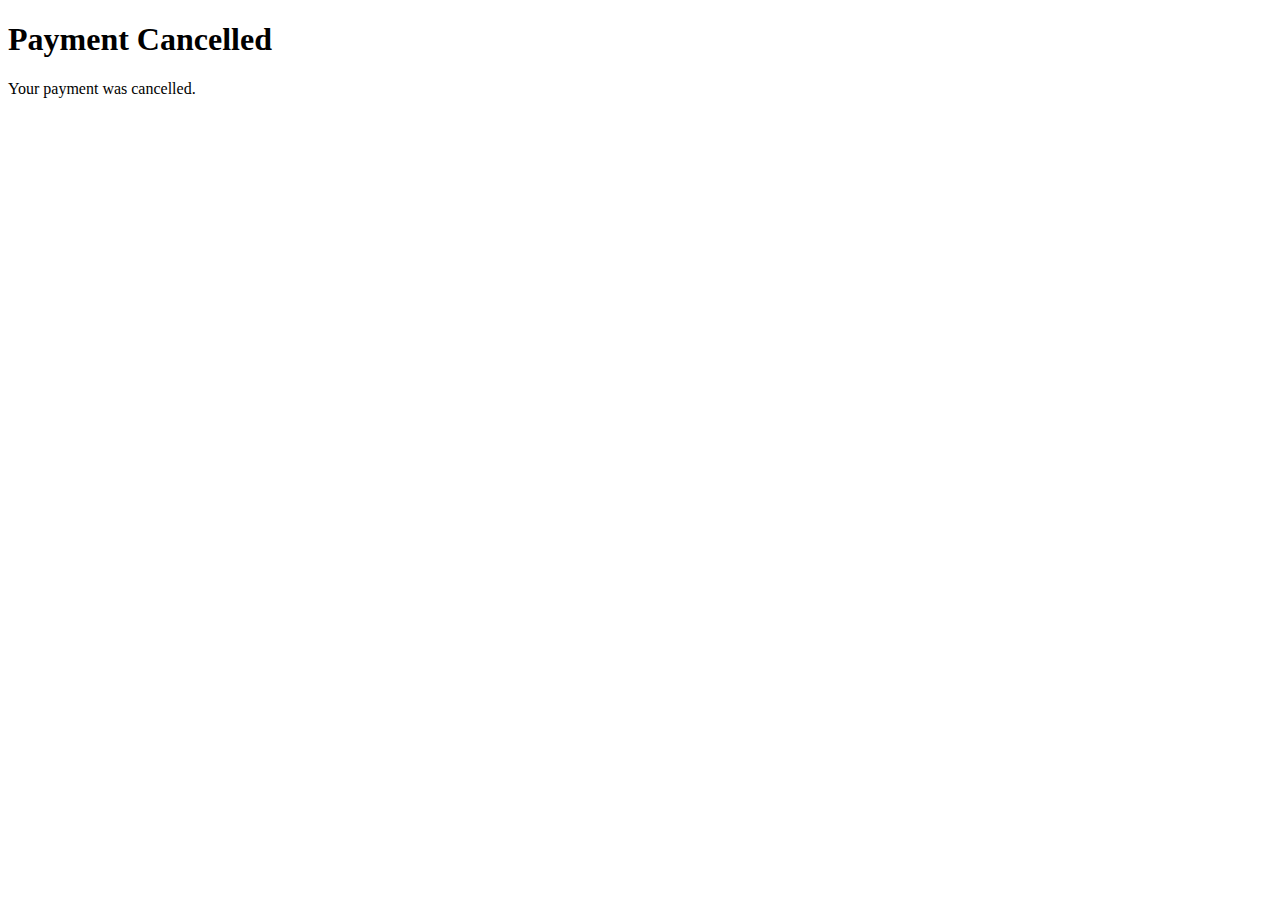
<file: paypal/payment-cancelled.html>
<!DOCTYPE html>
<html>
<head>
	<meta charset="utf-8">
	<meta http-equiv="X-UA-Compatible" content="IE=edge">
	<meta name="viewport" content="width=device-width, initial-scale=1">
	<title>Payment Cancelled</title>
</head>
<body>
	<h1>Payment Cancelled</h1>
	<p>Your payment was cancelled.</p>
</body>
</html>
</file>
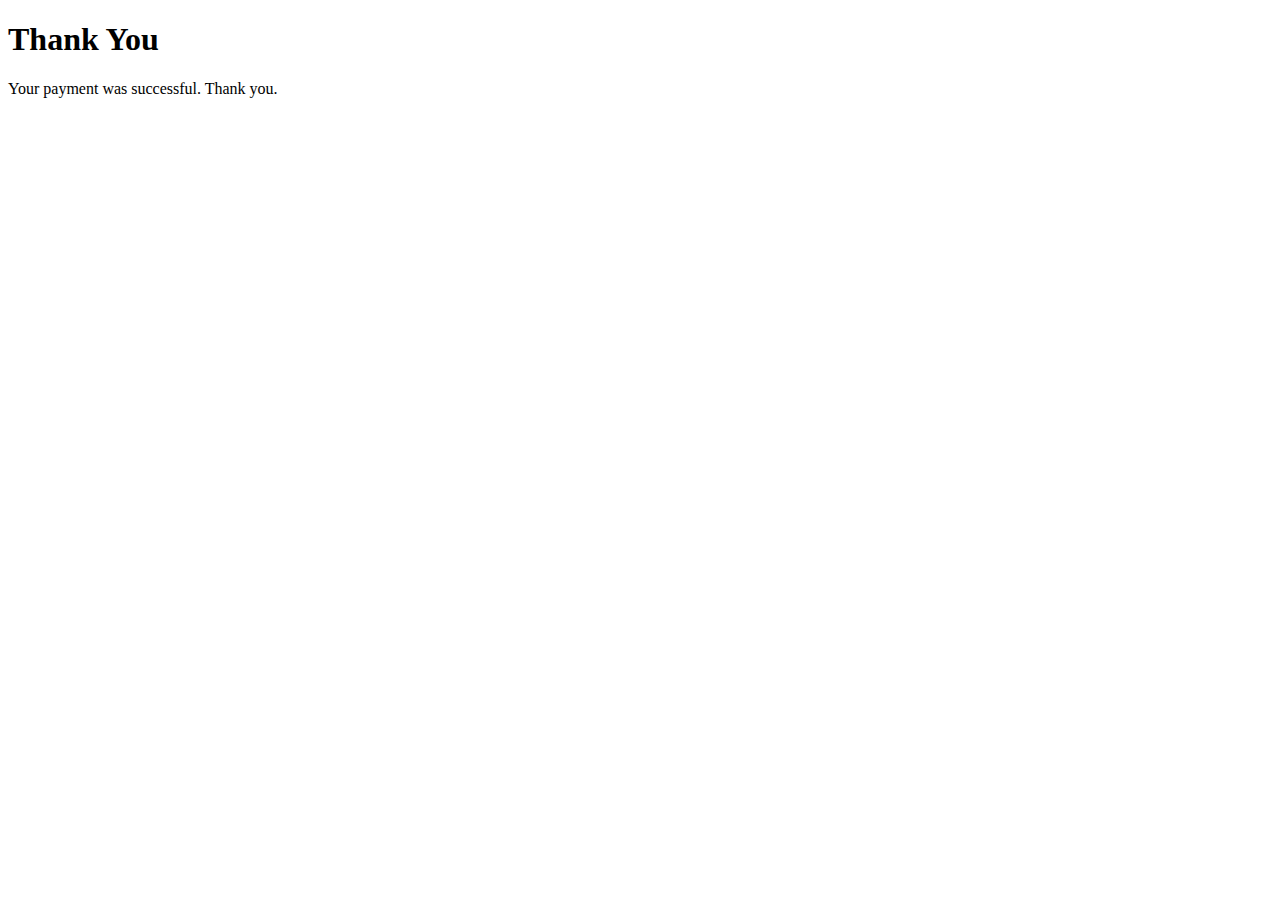
<file: paypal/payment-successful.html>
<!DOCTYPE html>
<html>
<head>
	<meta charset="utf-8">
	<meta http-equiv="X-UA-Compatible" content="IE=edge">
	<meta name="viewport" content="width=device-width, initial-scale=1">	
	<title>Payment Successful</title>
</head>
<body>
	<h1>Thank You</h1>
	<p>Your payment was successful. Thank you.</p>
</body>
</html>
</file>
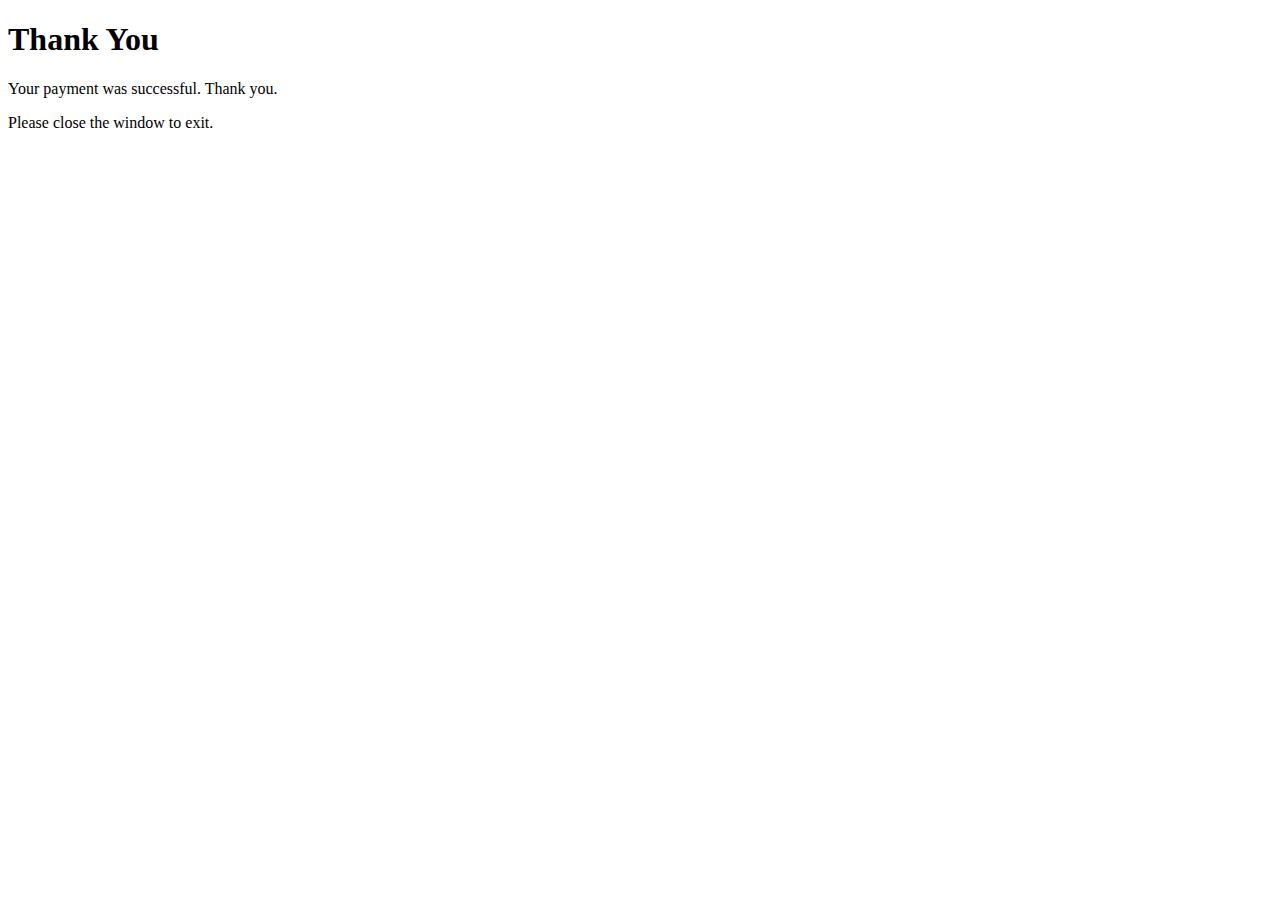
<file: product/payment-successful.html>
<!DOCTYPE html>
<html>
<head>
	<meta charset="utf-8">
	<meta http-equiv="X-UA-Compatible" content="IE=edge">
	<meta name="viewport" content="width=device-width, initial-scale=1">	
	<title>Payment Successful</title>
</head>
<body>
	<h1>Thank You</h1>
	<p>Your payment was successful. Thank you.</p>
	<p>Please close the window to exit.</p>
</body>
</html>
</file>
